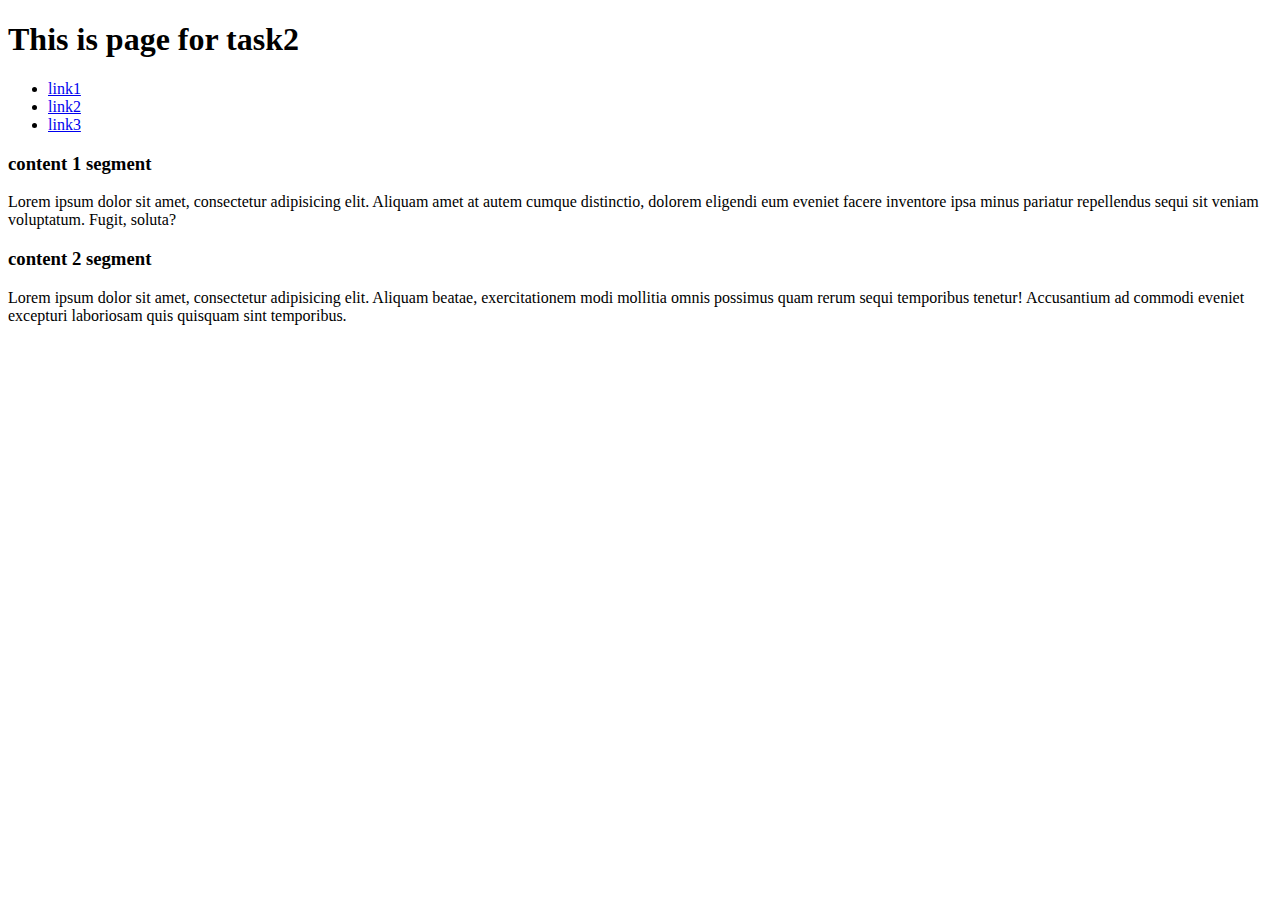
<file: cw8/index.html>
<!DOCTYPE html>
<html lang="en">
<head>
    <meta charset="UTF-8">
    <title>Title</title>
</head>
<body>
<h1 id="main_header">This is page for task2</h1>
<ul>
    <li class="linkList listElement1"><a href="#">link1</a></li>
    <li class="linkList listElement2"><a href="#">link2</a></li>
    <li class="linkList listElement3"><a href="#">link3</a></li>
</ul>
<h3 class="sub-header">content 1 segment</h3>
<div class="content_1">
    <p class="text_segment text1">
        Lorem ipsum dolor sit amet, consectetur adipisicing elit. Aliquam amet at autem cumque distinctio,
        dolorem
        eligendi eum eveniet facere inventore ipsa minus pariatur repellendus sequi sit veniam voluptatum.
        Fugit,
        soluta?</p>

</div>
<h3 class="sub-header">content 2 segment</h3>
<div class="content_2">
    <p class="text_segment text2">
        Lorem ipsum dolor sit amet, consectetur adipisicing elit. Aliquam beatae, exercitationem modi mollitia
        omnis
        possimus quam rerum sequi temporibus tenetur! Accusantium ad commodi eveniet excepturi laboriosam quis
        quisquam sint temporibus.</p>
</div>


<script src="main.js"></script>
</body>
</html>
</file>
